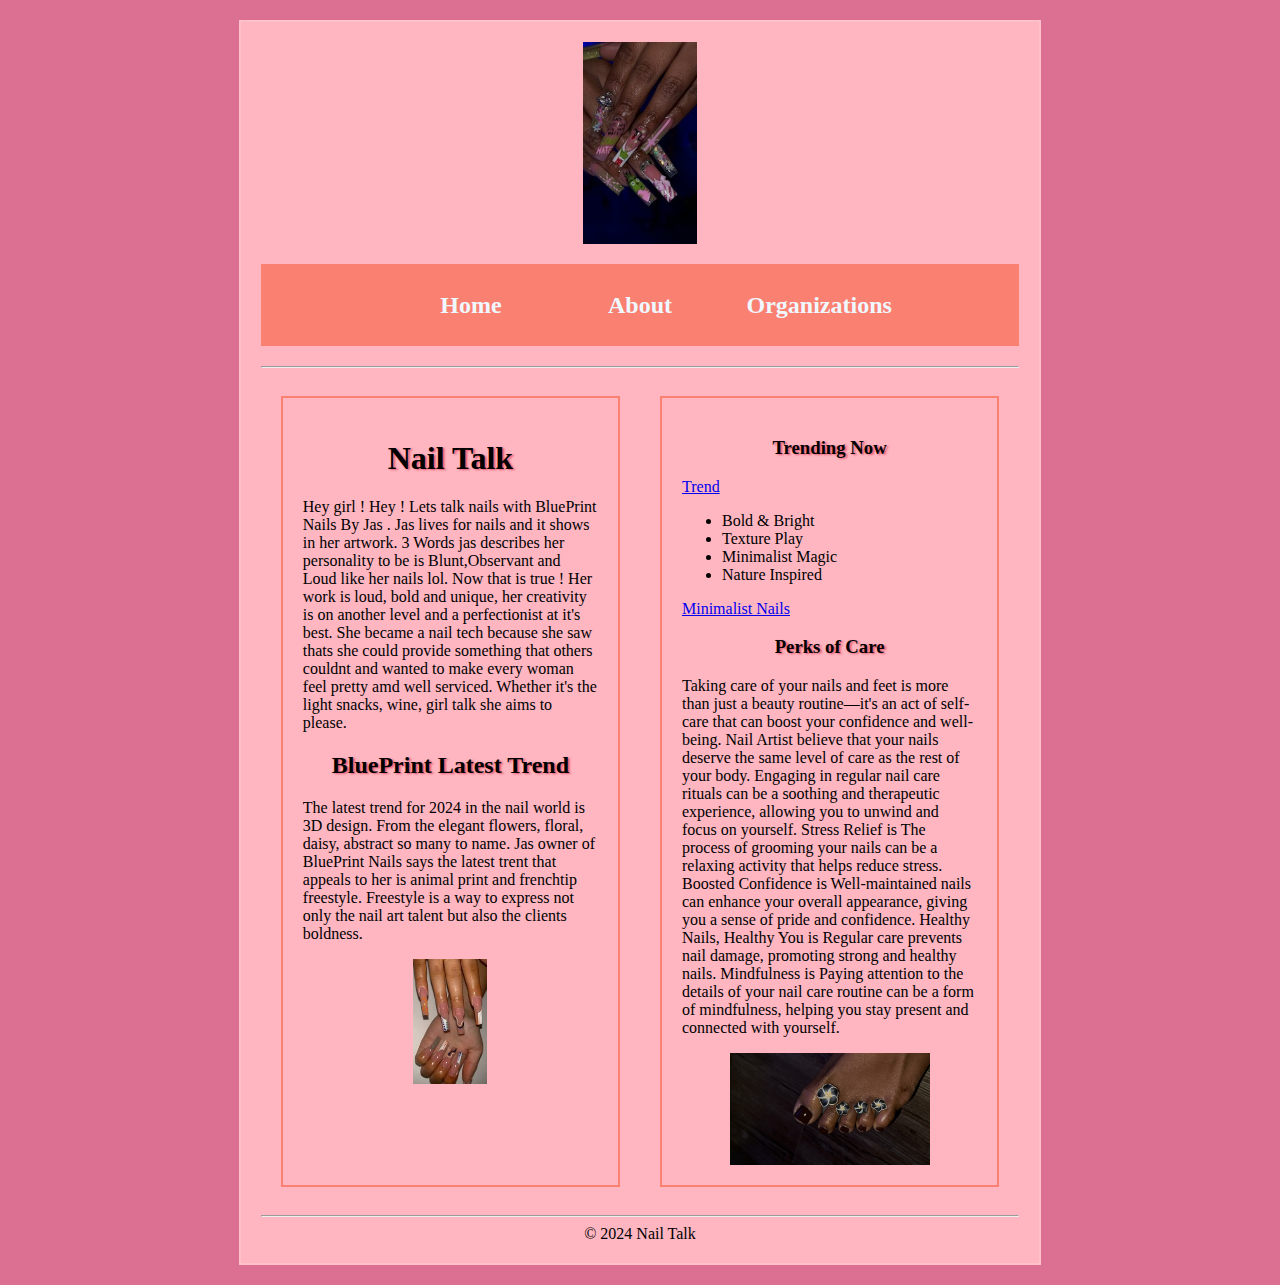
<file: adv_css/index.html>
<!DOCTYPE html>
<html lang="en">

<head>
    <meta charset="UTF-8">
    <meta name="viewport" content="width=device-width, initial-scale=1.0">
    <title>Lets Talk Nails</title>
    <link rel="stylesheet" href="css/styles.css">
</head>

<body>
    <div id="container">
    <header>
        <img id="banner" src="images/IMG_2672.jpg" alt="Nails">
    </header>
   <nav>
    <ul>
        <li><a href="index.html">Home</a></li>
        <li><a href="about.html">About</a></li>
        <li><a href="organizations.html">Organizations</a></li>
    </ul>
   </nav>
   <hr> 
  <main id="two_col">
    <section id="col1">
        <h1 class="heading_style">Nail Talk</h1>
    <p> Hey girl ! Hey ! Lets talk nails with BluePrint Nails By Jas . Jas lives for nails and it shows in her artwork. 3 Words jas describes her personality to be is Blunt,Observant and Loud like her nails lol. Now that is true ! Her work is loud, bold and unique, her creativity is on another level and a perfectionist at it's best.
         She became a nail tech because she saw thats she could provide something that others couldnt and wanted to make every woman feel pretty amd well serviced. Whether it's the light snacks, wine, girl talk she aims to please. 
    </p>
    <h2 class="heading_style">BluePrint Latest Trend</h2>
    <p>The latest trend for 2024 in the nail world is 3D design. From the elegant flowers, floral, daisy, abstract so many to name. Jas owner of BluePrint Nails says the latest trent that appeals to her is animal print and frenchtip freestyle. 
        Freestyle is a way to express not only the nail art talent but also the clients boldness. </p>
        <img class="pic_design" src="images/Nails.jpg" alt="Nail Design"></section>
    <aside id="col2"><h3 class="heading_style">Trending Now</h3>
     <a href="https://www.glamour.com/gallery/best-trending-nail-designs" target="_blank">Trend</a>
        <ul>
            <li>Bold & Bright</li>
            <li>Texture Play</li>
            <li>Minimalist Magic</li>
            <li>Nature Inspired</li>

        </ul>
        <a href="https://dabbleinbeauty.com/minimalist-nail-designs-modern/#:~:text=Discover%2015%20minimalist%20nail%20designs%20that%20blend%20simplicity%20with%20sophistication," target="_blank">Minimalist Nails</a>
        <h3 class="heading_style">Perks of Care</h3>
        <p>Taking care of your nails and feet is more than just a beauty routine—it's an act of self-care that can boost your confidence and well-being. Nail Artist believe that your nails deserve the same level of care as the rest of your body. 
            Engaging in regular nail care rituals can be a soothing and therapeutic experience, allowing you to unwind and focus on yourself. Stress Relief is The process of grooming your nails can be a relaxing activity that helps reduce stress. Boosted Confidence is Well-maintained nails can enhance your overall appearance, giving you a sense of pride and confidence.
            Healthy Nails, Healthy You is Regular care prevents nail damage, promoting strong and healthy nails. Mindfulness is Paying attention to the details of your nail care routine can be a form of mindfulness, helping you stay present and connected with yourself.
        </p>

        <img src="images/toes.jpeg" alt="Toes">
    </aside>    
  </main> 
  <hr>

  <footer>
    &copy; 2024 Nail Talk
  </footer>
  </div>
</body>

</html>
</file>
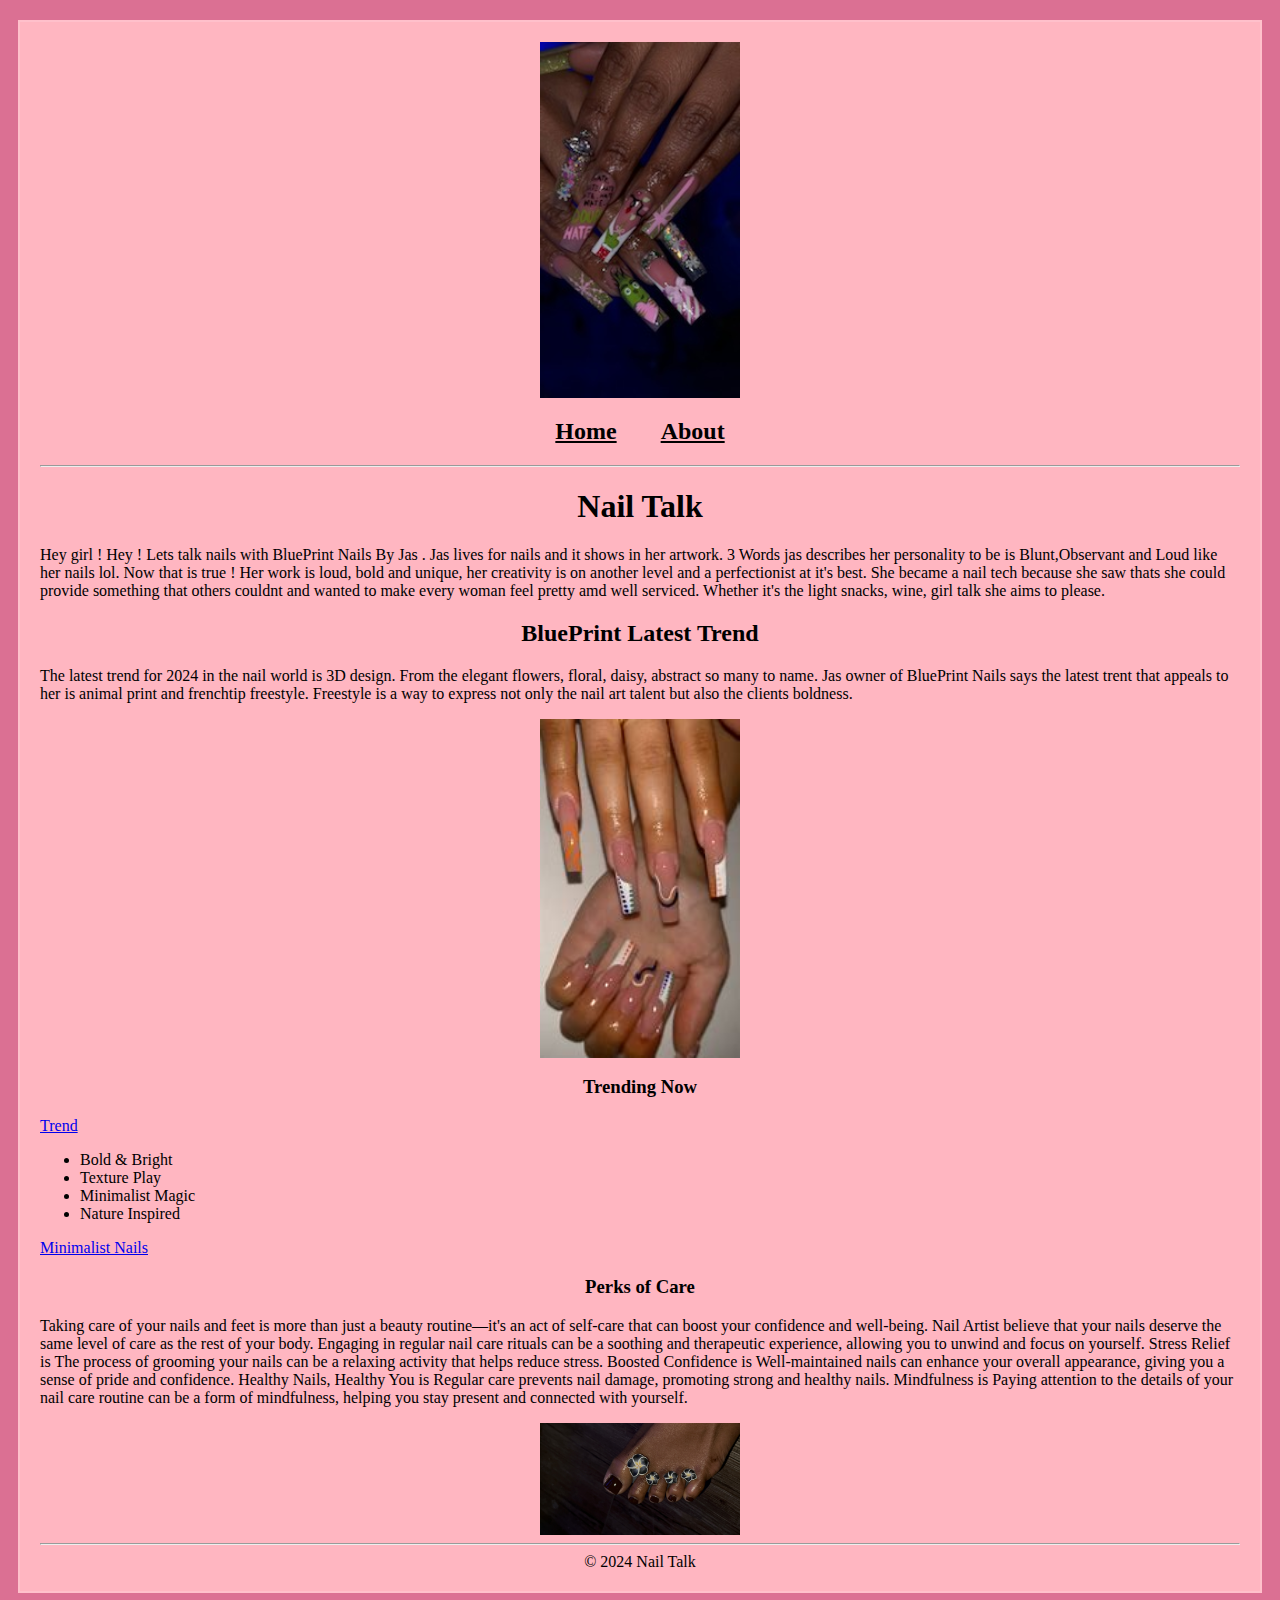
<file: HTML5_to_intro_css/index.html>
<!DOCTYPE html>
<html lang="en">

<head>
    <meta charset="UTF-8">
    <meta name="viewport" content="width=device-width, initial-scale=1.0">
    <title>Lets Talk Nails</title>
    <link rel="stylesheet" href="css/styles.css">
</head>

<body>
    <div id="container">
    <header>
        <img src="images/IMG_2672.jpg" alt="Nails">
    </header>
   <nav>
        <a href="index.html">Home</a>
        <a href="about.html">About</a>
   </nav>
   <hr> 
  <main>
                    <h1>Nail Talk</h1>
    <p> Hey girl ! Hey ! Lets talk nails with BluePrint Nails By Jas . Jas lives for nails and it shows in her artwork. 3 Words jas describes her personality to be is Blunt,Observant and Loud like her nails lol. Now that is true ! Her work is loud, bold and unique, her creativity is on another level and a perfectionist at it's best.
         She became a nail tech because she saw thats she could provide something that others couldnt and wanted to make every woman feel pretty amd well serviced. Whether it's the light snacks, wine, girl talk she aims to please. 
    </p>
    <h2>BluePrint Latest Trend</h2>
    <p>The latest trend for 2024 in the nail world is 3D design. From the elegant flowers, floral, daisy, abstract so many to name. Jas owner of BluePrint Nails says the latest trent that appeals to her is animal print and frenchtip freestyle. 
        Freestyle is a way to express not only the nail art talent but also the clients boldness. </p>

        <img src="images/Nails.jpg" alt="Nail Design">
     <h3>Trending Now</h3>
     <a href="https://www.glamour.com/gallery/best-trending-nail-designs" target="_blank">Trend</a>
        <ul>
            <li>Bold & Bright</li>
            <li>Texture Play</li>
            <li>Minimalist Magic</li>
            <li>Nature Inspired</li>

        </ul>
        <a href="https://dabbleinbeauty.com/minimalist-nail-designs-modern/#:~:text=Discover%2015%20minimalist%20nail%20designs%20that%20blend%20simplicity%20with%20sophistication," target="_blank">Minimalist Nails</a>
        <h3>Perks of Care</h3>
        <p>Taking care of your nails and feet is more than just a beauty routine—it's an act of self-care that can boost your confidence and well-being. Nail Artist believe that your nails deserve the same level of care as the rest of your body. 
            Engaging in regular nail care rituals can be a soothing and therapeutic experience, allowing you to unwind and focus on yourself. Stress Relief is The process of grooming your nails can be a relaxing activity that helps reduce stress. Boosted Confidence is Well-maintained nails can enhance your overall appearance, giving you a sense of pride and confidence.
            Healthy Nails, Healthy You is Regular care prevents nail damage, promoting strong and healthy nails. Mindfulness is Paying attention to the details of your nail care routine can be a form of mindfulness, helping you stay present and connected with yourself.
        </p>

        <img src="images/toes.jpeg" alt="Toes">
  </main> 
  <hr>

  <footer>
    &copy; 2024 Nail Talk
  </footer>
  </div>
</body>

</html>
</file>
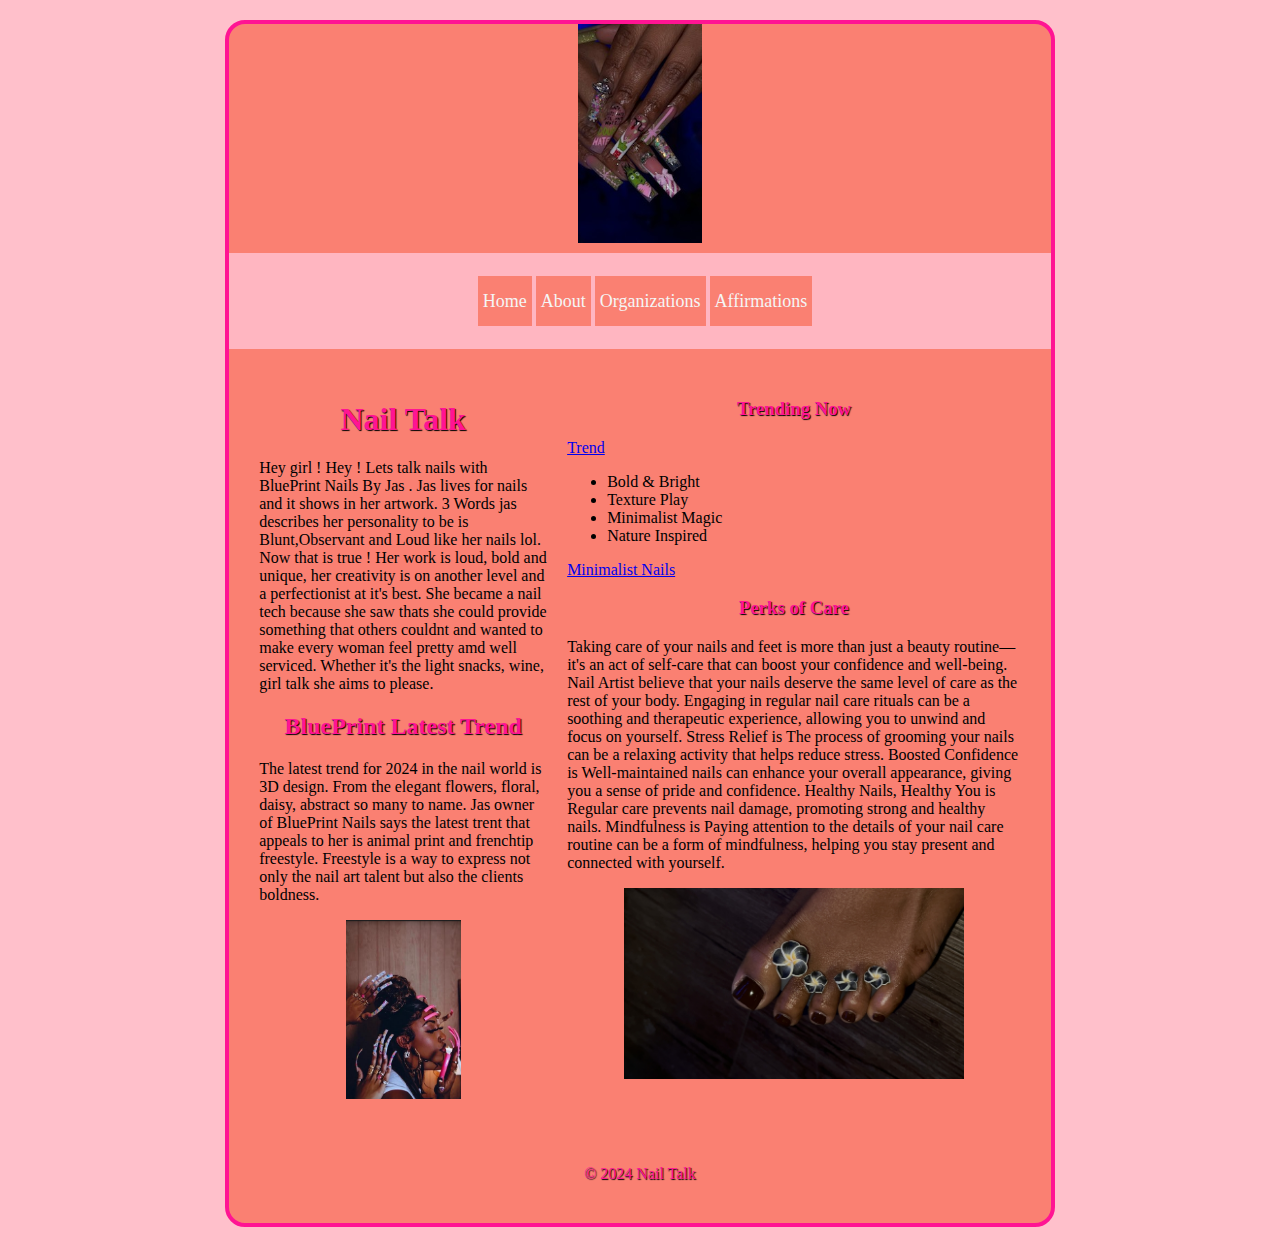
<file: responsive/index.html>
<!DOCTYPE html>
<html lang="en">

<head>
    <meta charset="UTF-8">
    <meta name="viewport" content="width=device-width, initial-scale=1.0">
    <title>Lets Talk Nails</title>
    <link rel="stylesheet" href="css/styles.css">
</head>

<body>
    <div id="container">
    <header>
        <img id="banner" src="images/IMG_2672.jpg" alt="Nails">
    </header>
   <nav>
    <ul>
        <li><a href="index.html">Home</a></li>
        <li><a href="about.html">About</a></li>
        <li><a href="organizations.html">Organizations</a></li>
        <li><a href="affirmations.html">Affirmations</a></li>
    </ul>
   </nav>
   <hr> 
  <main id="multi_col">
  <h1 class="heading_style"></h1>
        <section class="col">
            <h1 class="heading_style">Nail Talk</h1>
    <p> Hey girl ! Hey ! Lets talk nails with BluePrint Nails By Jas . Jas lives for nails and it shows in her artwork. 3 Words jas describes her personality to be is Blunt,Observant and Loud like her nails lol. Now that is true ! Her work is loud, bold and unique, her creativity is on another level and a perfectionist at it's best.
         She became a nail tech because she saw thats she could provide something that others couldnt and wanted to make every woman feel pretty amd well serviced. Whether it's the light snacks, wine, girl talk she aims to please. 
    </p>
    <h2 class="heading_style">BluePrint Latest Trend</h2>
    
    <p>The latest trend for 2024 in the nail world is 3D design. From the elegant flowers, floral, daisy, abstract so many to name. Jas owner of BluePrint Nails says the latest trent that appeals to her is animal print and frenchtip freestyle. 
        Freestyle is a way to express not only the nail art talent but also the clients boldness. </p>
        <img class="pic_design" src="images/nail.jpeg.png" alt="Nail Design">
    </section>
    <aside class="col"><h3 class="heading_style">Trending Now</h3>
     <a href="https://www.glamour.com/gallery/best-trending-nail-designs" target="_blank">Trend</a>
        <ul>
            <li>Bold & Bright</li>
            <li>Texture Play</li>
            <li>Minimalist Magic</li>
            <li>Nature Inspired</li>

        </ul>
        <a href="https://dabbleinbeauty.com/minimalist-nail-designs-modern/#:~:text=Discover%2015%20minimalist%20nail%20designs%20that%20blend%20simplicity%20with%20sophistication," target="_blank">Minimalist Nails</a>
        <h3 class="heading_style">Perks of Care</h3>
        <p>Taking care of your nails and feet is more than just a beauty routine—it's an act of self-care that can boost your confidence and well-being. Nail Artist believe that your nails deserve the same level of care as the rest of your body. 
            Engaging in regular nail care rituals can be a soothing and therapeutic experience, allowing you to unwind and focus on yourself. Stress Relief is The process of grooming your nails can be a relaxing activity that helps reduce stress. Boosted Confidence is Well-maintained nails can enhance your overall appearance, giving you a sense of pride and confidence.
            Healthy Nails, Healthy You is Regular care prevents nail damage, promoting strong and healthy nails. Mindfulness is Paying attention to the details of your nail care routine can be a form of mindfulness, helping you stay present and connected with yourself.
        </p>

        <img class="toes" src="images/toes.jpeg" alt="Toes">
    </aside>    
  </main> 
  <hr>

  <footer>
    &copy; 2024 Nail Talk
  </footer>
  </div>
</body>

</html>
</file>
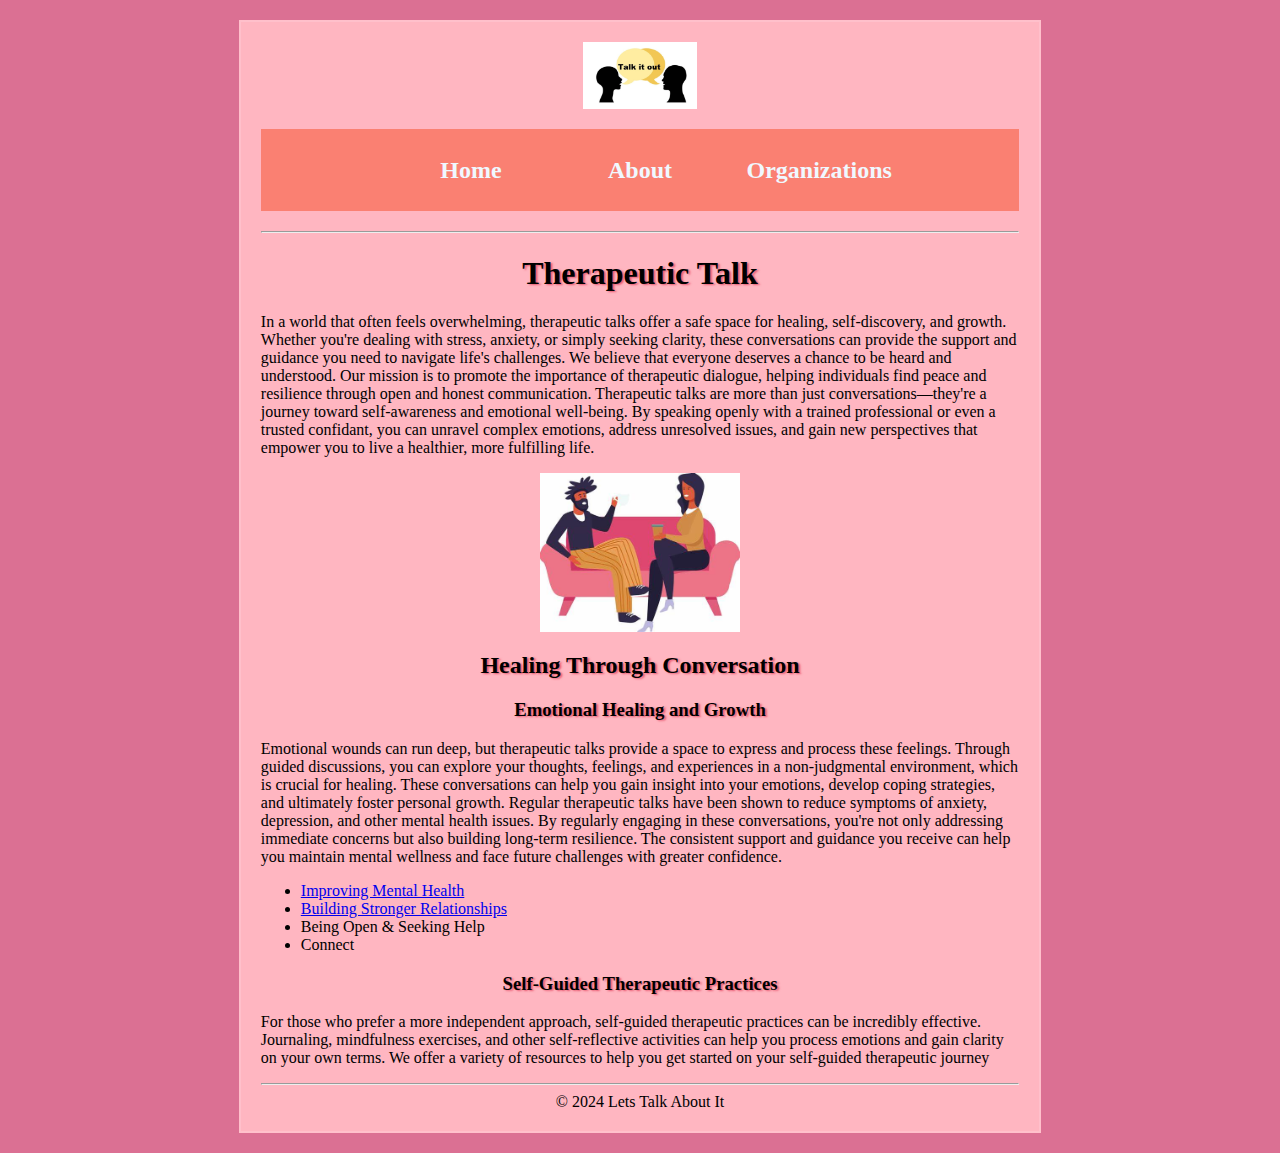
<file: adv_css/about.html>
<!DOCTYPE html>
<html lang="en">
<head>
    <meta charset="UTF-8">
    <meta name="viewport" content="width=device-width, initial-scale=1.0">
    <title>Therapeutic</title>
    <link rel="stylesheet" href="css/styles.css">
</head>

<body>
    <div id="container">
    <header>
        <img id="banner" src="images/talkitoutlogo.jpg" alt="Relax">
    </header> 
    <nav>
        <ul>
            <li><a href="index.html">Home</a></li>
            <li><a href="about.html">About</a></li>
            <li><a href="organizations.html">Organizations</a></li>
        </ul>
    </nav>
    <hr>
    <main>
        <h1 class="heading_style">Therapeutic Talk</h1>
        <p>In a world that often feels overwhelming, therapeutic talks offer a safe space for healing, self-discovery, and growth. 
            Whether you're dealing with stress, anxiety, or simply seeking clarity, these conversations can provide the support and guidance you need to navigate life's challenges.
            We believe that everyone deserves a chance to be heard and understood. Our mission is to promote the importance of therapeutic dialogue, helping individuals find peace and resilience through open and honest communication.
            Therapeutic talks are more than just conversations—they're a journey toward self-awareness and emotional well-being. By speaking openly with a trained professional or even a trusted confidant, you can unravel complex emotions, address unresolved issues, and gain new perspectives that empower you to live a healthier, more fulfilling life.
        </p>

            <img src="images/thara.jpg" alt="Conversation">

        <h2 class="heading_style">Healing Through Conversation</h2>
        <h3 class="heading_style">Emotional Healing and Growth</h3>
        <p>Emotional wounds can run deep, but therapeutic talks provide a space to express and process these feelings. Through guided discussions, you can explore your thoughts, feelings, and experiences in a non-judgmental environment, which is crucial for healing.
             These conversations can help you gain insight into your emotions, develop coping strategies, and ultimately foster personal growth.
             Regular therapeutic talks have been shown to reduce symptoms of anxiety, depression, and other mental health issues. By regularly engaging in these conversations, you're not only addressing immediate concerns but also building long-term resilience.
              The consistent support and guidance you receive can help you maintain mental wellness and face future challenges with greater confidence.</p>
        <ul>
            <li><a href="https://usafacts.org/articles/how-does-the-us-provide-mental-health-treatment/?utm_source=bing&utm_medium=cpc&utm_campaign=ND-HealthSafety&msclkid=a06f797131a3139f36e51fa682413f02&utm_term=https%3A%2F%2Fusafacts.org%2Farticles%2Fhow-does-the-us-provide-mental-health-treatment%2F&utm_content=DSA_Artcies_Health%20Outcomes" target="_blank">Improving Mental Health</a></li>
            <li><a href="https://www.calmsage.com/why-how-to-build-a-healthy-therapeutic-relationship/" target="_blank">Building Stronger Relationships</a></li>
            <li>Being Open & Seeking Help</li>
            <li>Connect</li>
        </ul>
        <h3 class="heading_style">Self-Guided Therapeutic Practices</h3>
        <p>For those who prefer a more independent approach, self-guided therapeutic practices can be incredibly effective. Journaling, mindfulness exercises, and other self-reflective activities can help you process emotions and gain clarity on your own terms. We offer a variety of resources to help you get started on your self-guided therapeutic journey</p>
    </main>

    <hr>
    <footer>&copy; 2024 Lets Talk About It</footer>
</div>
</body>

</html>
</file>
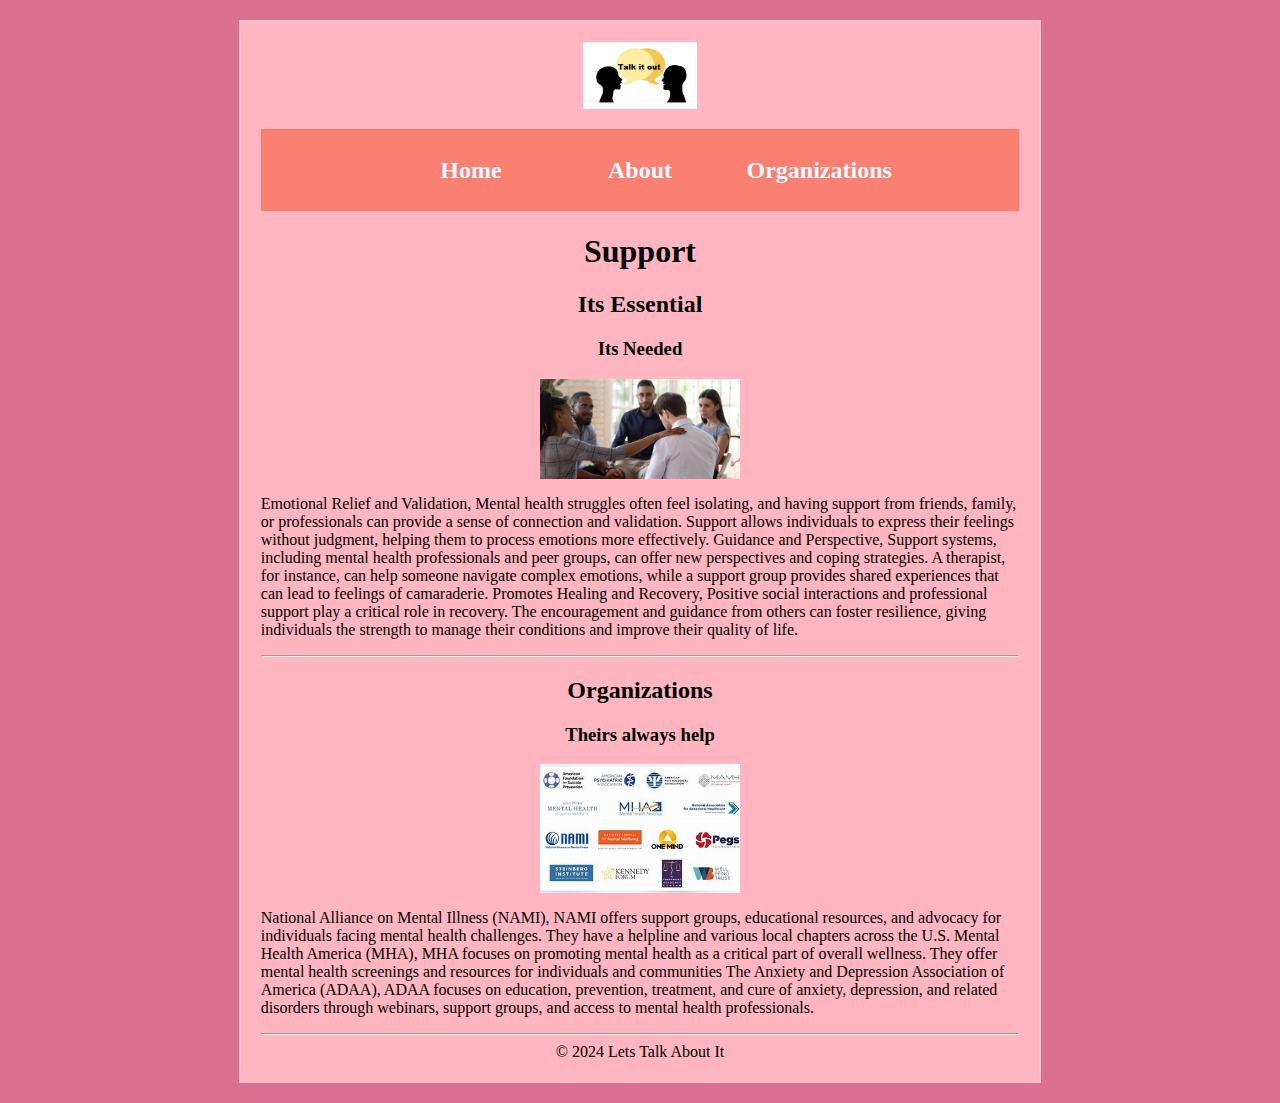
<file: adv_css/organizations.html>
<!DOCTYPE html>
<html lang="en">
<head>
    <meta charset="UTF-8">
    <meta name="viewport" content="width=device-width, initial-scale=1.0">
    <title>Who can Help</title>
    <link rel="stylesheet" href="css/styles.css">
</head>
<body>
    <div id="container">
        <header>
                <img id="banner" src="images/talkitoutlogo.jpg" alt="Relax">
        </header>
        <nav>
            <ul>
                <li><a href="index.html">Home</a></li>
                <li><a href="about.html">About</a></li>
                <li><a href="organizations.html">Organizations</a></li>
            </ul>
        </nav>
        <main>
            <h1>Support</h1>

            <h2>Its Essential</h2>
            <h3>Its Needed</h3>

            <img src="images/support.jpeg" alt="support">

            <p>Emotional Relief and Validation, Mental health struggles often feel isolating, and having support from friends, family, or professionals can provide a sense of connection and validation. Support allows individuals to express their feelings without judgment, helping them to process emotions more effectively.
                Guidance and Perspective, Support systems, including mental health professionals and peer groups, can offer new perspectives and coping strategies. A therapist, for instance, can help someone navigate complex emotions, while a support group provides shared experiences that can lead to feelings of camaraderie.
                Promotes Healing and Recovery, Positive social interactions and professional support play a critical role in recovery. The encouragement and guidance from others can foster resilience, giving individuals the strength to manage their conditions and improve their quality of life.
            </p>

            <hr>

            <h2>Organizations</h2>
           <h3>Theirs always help</h3> 

            <img src="images/organization.jpeg" alt="organizations">

        <p>National Alliance on Mental Illness (NAMI), NAMI offers support groups, educational resources, and advocacy for individuals facing mental health challenges. They have a helpline and various local chapters across the U.S. 
                Mental Health America (MHA), MHA focuses on promoting mental health as a critical part of overall wellness. They offer mental health screenings and resources for individuals and communities
                The Anxiety and Depression Association of America (ADAA), ADAA focuses on education, prevention, treatment, and cure of anxiety, depression, and related disorders through webinars, support groups, and access to mental health professionals.</p>
        </main>
        <hr>
        <footer>&copy; 2024 Lets Talk About It</footer>
    </div>
    
</body>
</html>
</file>
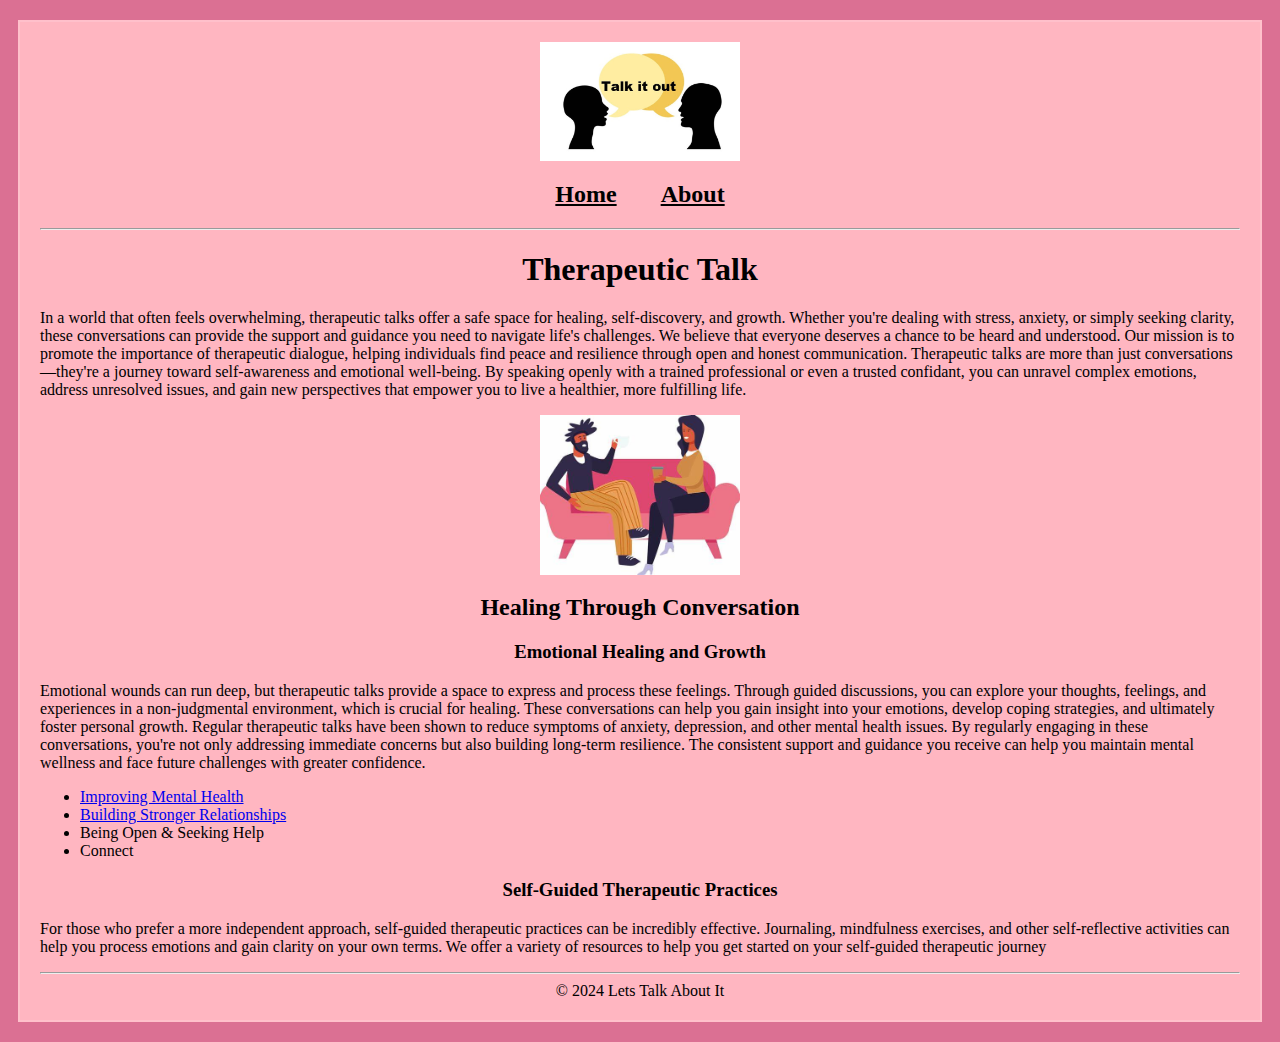
<file: HTML5_to_intro_css/about.html>
<!DOCTYPE html>
<html lang="en">
<head>
    <meta charset="UTF-8">
    <meta name="viewport" content="width=device-width, initial-scale=1.0">
    <title>Therapeutic</title>
    <link rel="stylesheet" href="css/styles.css">
</head>

<body>
    <div id="container">
    <header>
        <img src="images/talkitoutlogo.jpg" alt="Relax">
    </header>
    <nav>
        <a href="index.html">Home</a>
        <a href="about.html">About</a>
    </nav>
    <hr>
    <main>
        <h1>Therapeutic Talk</h1>
        <p>In a world that often feels overwhelming, therapeutic talks offer a safe space for healing, self-discovery, and growth. 
            Whether you're dealing with stress, anxiety, or simply seeking clarity, these conversations can provide the support and guidance you need to navigate life's challenges.
            We believe that everyone deserves a chance to be heard and understood. Our mission is to promote the importance of therapeutic dialogue, helping individuals find peace and resilience through open and honest communication.
            Therapeutic talks are more than just conversations—they're a journey toward self-awareness and emotional well-being. By speaking openly with a trained professional or even a trusted confidant, you can unravel complex emotions, address unresolved issues, and gain new perspectives that empower you to live a healthier, more fulfilling life.
        </p>

            <img src="images/thara.jpg" alt="Conversation">

        <h2>Healing Through Conversation</h2>
        <h3>Emotional Healing and Growth</h3>
        <p>Emotional wounds can run deep, but therapeutic talks provide a space to express and process these feelings. Through guided discussions, you can explore your thoughts, feelings, and experiences in a non-judgmental environment, which is crucial for healing.
             These conversations can help you gain insight into your emotions, develop coping strategies, and ultimately foster personal growth.
             Regular therapeutic talks have been shown to reduce symptoms of anxiety, depression, and other mental health issues. By regularly engaging in these conversations, you're not only addressing immediate concerns but also building long-term resilience.
              The consistent support and guidance you receive can help you maintain mental wellness and face future challenges with greater confidence.</p>
        <ul>
            <li><a href="https://usafacts.org/articles/how-does-the-us-provide-mental-health-treatment/?utm_source=bing&utm_medium=cpc&utm_campaign=ND-HealthSafety&msclkid=a06f797131a3139f36e51fa682413f02&utm_term=https%3A%2F%2Fusafacts.org%2Farticles%2Fhow-does-the-us-provide-mental-health-treatment%2F&utm_content=DSA_Artcies_Health%20Outcomes" target="_blank">Improving Mental Health</a></li>
            <li><a href="https://www.calmsage.com/why-how-to-build-a-healthy-therapeutic-relationship/" target="_blank">Building Stronger Relationships</a></li>
            <li>Being Open & Seeking Help</li>
            <li>Connect</li>
        </ul>
        <h3>Self-Guided Therapeutic Practices</h3>
        <p>For those who prefer a more independent approach, self-guided therapeutic practices can be incredibly effective. Journaling, mindfulness exercises, and other self-reflective activities can help you process emotions and gain clarity on your own terms. We offer a variety of resources to help you get started on your self-guided therapeutic journey</p>
    </main>

    <hr>
    <footer>&copy; 2024 Lets Talk About It</footer>
</div>
</body>

</html>
</file>
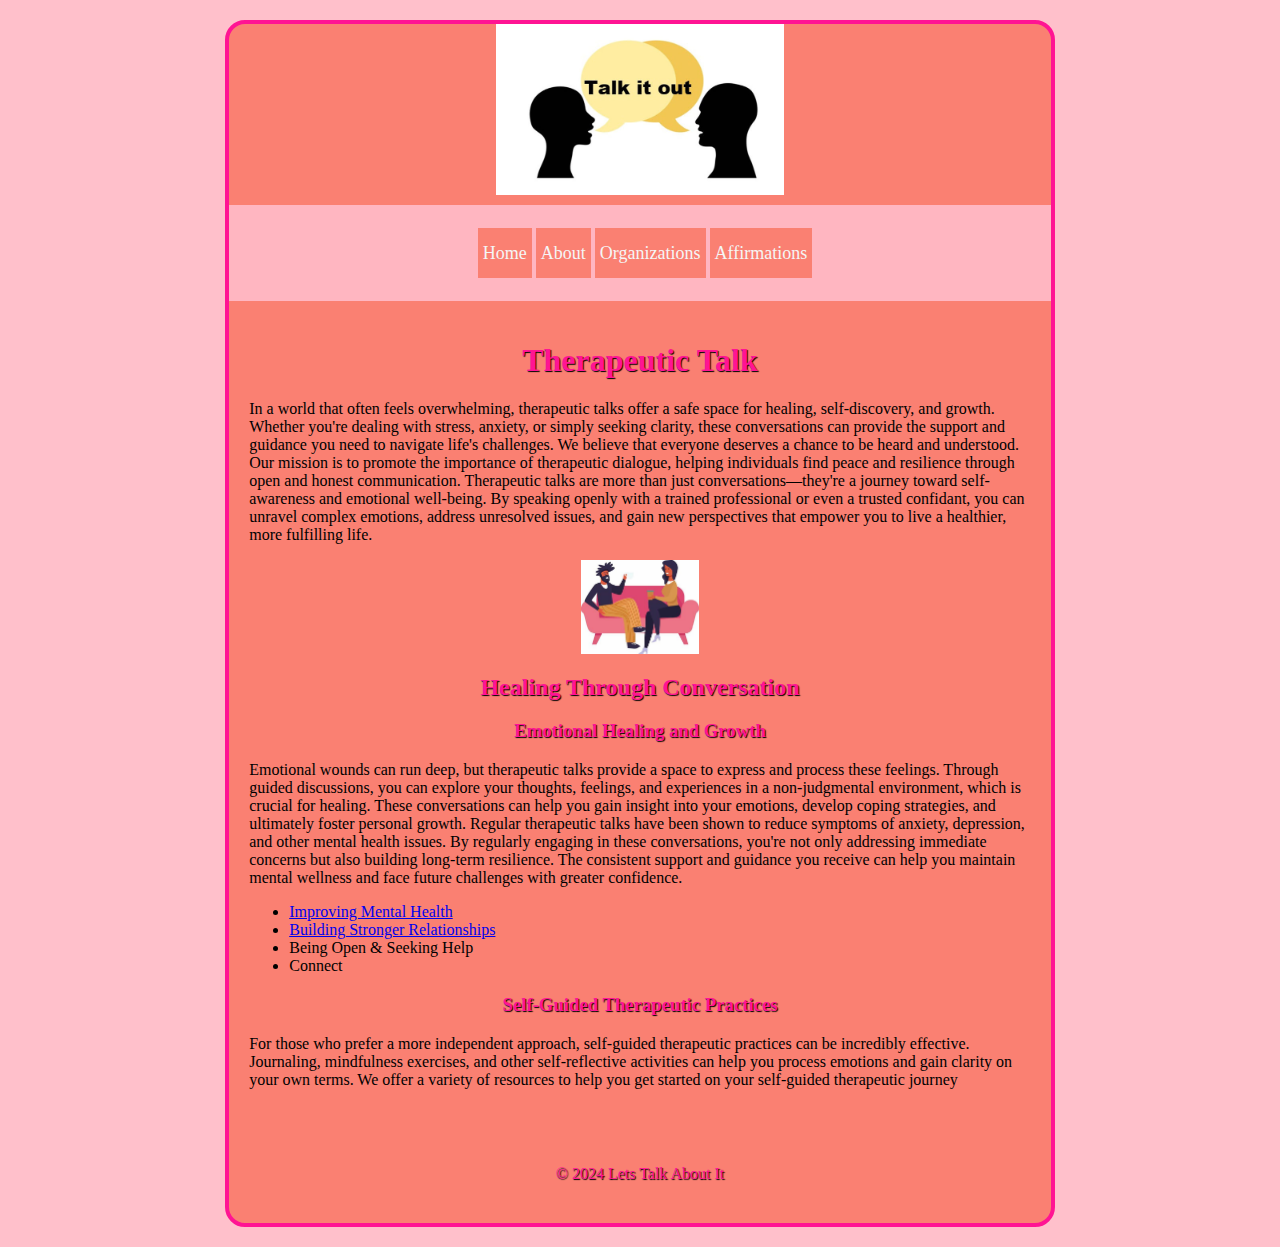
<file: responsive/about.html>
<!DOCTYPE html>
<html lang="en">
<head>
    <meta charset="UTF-8">
    <meta name="viewport" content="width=device-width, initial-scale=1.0">
    <title>Therapeutic</title>
    <link rel="stylesheet" href="css/styles.css">
</head>

<body>
    <div id="container">
    <header>
        <img  class="banner" id="banner" src="images/talkitoutlogo.jpg" alt="Relax">
    </header> 
    <nav>
        <ul>
            <li><a href="index.html">Home</a></li>
            <li><a href="about.html">About</a></li>
            <li><a href="organizations.html">Organizations</a></li>
            <li><a href="affirmations.html">Affirmations</a></li>
        </ul>
    </nav>
    <hr>
    <main>
        <h1 class="heading_style">Therapeutic Talk</h1>
        <p>In a world that often feels overwhelming, therapeutic talks offer a safe space for healing, self-discovery, and growth. 
            Whether you're dealing with stress, anxiety, or simply seeking clarity, these conversations can provide the support and guidance you need to navigate life's challenges.
            We believe that everyone deserves a chance to be heard and understood. Our mission is to promote the importance of therapeutic dialogue, helping individuals find peace and resilience through open and honest communication.
            Therapeutic talks are more than just conversations—they're a journey toward self-awareness and emotional well-being. By speaking openly with a trained professional or even a trusted confidant, you can unravel complex emotions, address unresolved issues, and gain new perspectives that empower you to live a healthier, more fulfilling life.
        </p>

            <img src="images/thara.jpg" alt="Conversation">

        <h2 class="heading_style">Healing Through Conversation</h2>
        <h3 class="heading_style">Emotional Healing and Growth</h3>
        <p>Emotional wounds can run deep, but therapeutic talks provide a space to express and process these feelings. Through guided discussions, you can explore your thoughts, feelings, and experiences in a non-judgmental environment, which is crucial for healing.
             These conversations can help you gain insight into your emotions, develop coping strategies, and ultimately foster personal growth.
             Regular therapeutic talks have been shown to reduce symptoms of anxiety, depression, and other mental health issues. By regularly engaging in these conversations, you're not only addressing immediate concerns but also building long-term resilience.
              The consistent support and guidance you receive can help you maintain mental wellness and face future challenges with greater confidence.</p>
        <ul>
            <li><a href="https://usafacts.org/articles/how-does-the-us-provide-mental-health-treatment/?utm_source=bing&utm_medium=cpc&utm_campaign=ND-HealthSafety&msclkid=a06f797131a3139f36e51fa682413f02&utm_term=https%3A%2F%2Fusafacts.org%2Farticles%2Fhow-does-the-us-provide-mental-health-treatment%2F&utm_content=DSA_Artcies_Health%20Outcomes" target="_blank">Improving Mental Health</a></li>
            <li><a href="https://www.calmsage.com/why-how-to-build-a-healthy-therapeutic-relationship/" target="_blank">Building Stronger Relationships</a></li>
            <li>Being Open & Seeking Help</li>
            <li>Connect</li>
        </ul>
        <h3 class="heading_style">Self-Guided Therapeutic Practices</h3>
        <p>For those who prefer a more independent approach, self-guided therapeutic practices can be incredibly effective. Journaling, mindfulness exercises, and other self-reflective activities can help you process emotions and gain clarity on your own terms. We offer a variety of resources to help you get started on your self-guided therapeutic journey</p>
    </main>

    <hr>
    <footer>&copy; 2024 Lets Talk About It</footer>
</div>
</body>

</html>
</file>
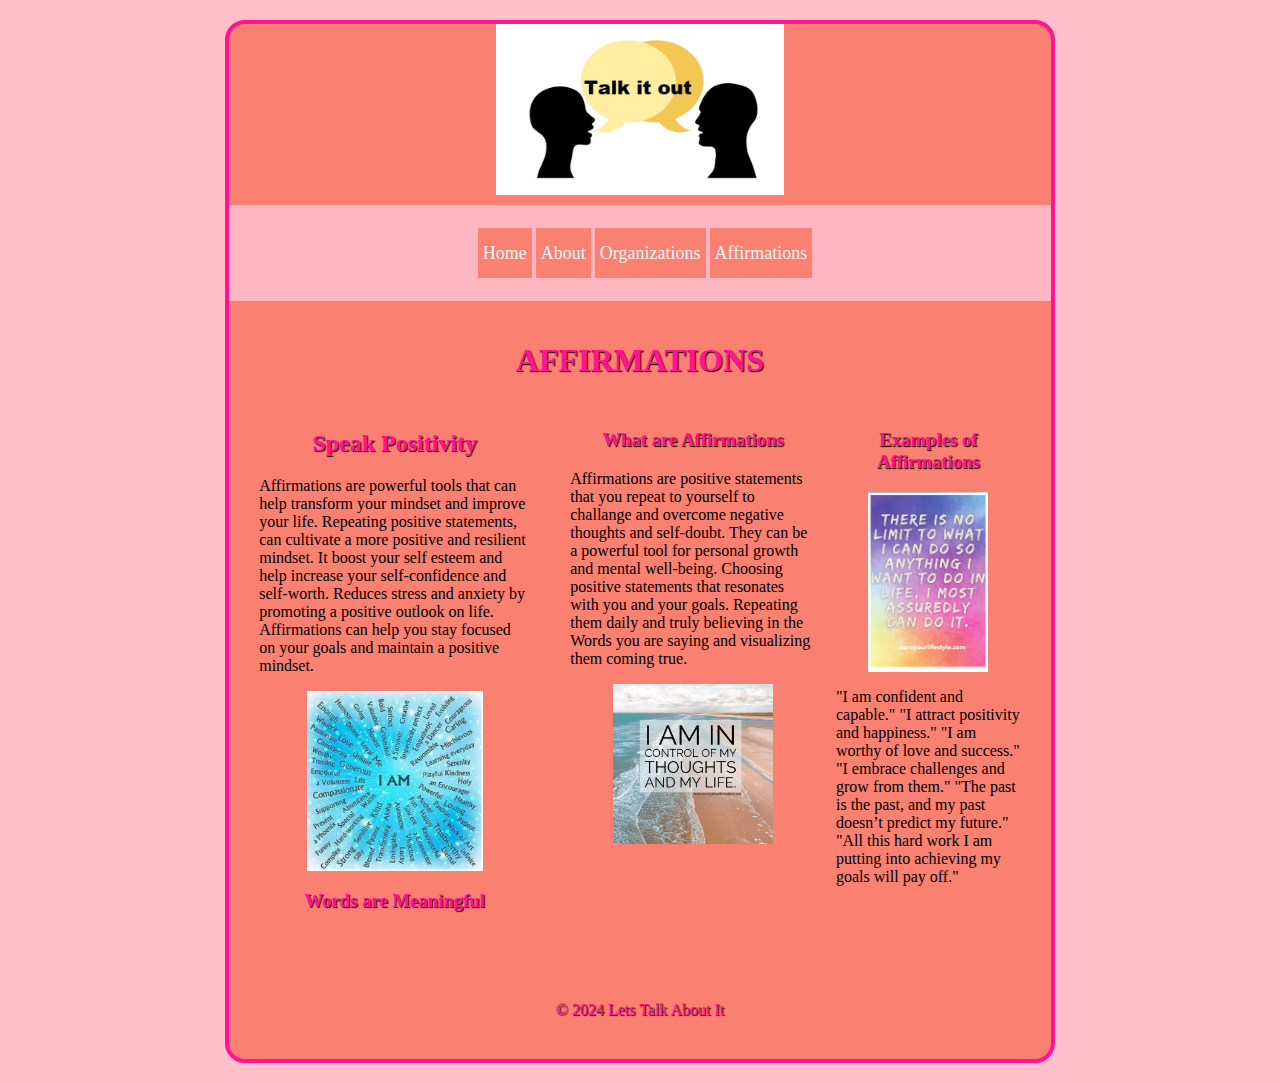
<file: responsive/affirmations.html>
<!DOCTYPE html>
<html lang="en">
<head>
    <meta charset="UTF-8">
    <meta name="viewport" content="width=device-width, initial-scale=1.0">
    <title>Affirmations</title>
    <link rel="stylesheet" href="css/styles.css">
</head>

<body>
    <div id="container">
    <header>
        <img  class="banner" id="banner" src="images/talkitoutlogo.jpg" alt="Relax">
    </header>
    <nav>
        <ul>
            <li><a href="index.html">Home</a></li>
            <li><a href="about.html">About</a></li>
            <li><a href="organizations.html">Organizations</a></li>
            <li><a href="affirmations.html">Affirmations</a></li>
        </ul>
    </nav>
    <main>
        <h1>AFFIRMATIONS</h1>
        <hr>
        <section id="multi_col">
            <div class="col">
              <h2>Speak Positivity</h2>
        <p>Affirmations are powerful tools that can help transform your mindset and improve your life.
            Repeating positive statements, can cultivate a more positive and resilient mindset.
            It boost your self esteem and help increase your self-confidence and self-worth.
            Reduces stress and anxiety by promoting a positive outlook on life.
            Affirmations can help you stay focused on your goals and maintain a positive mindset.
        </p>   
        <img class="positive" src="images/iam.jpg" alt="positive">
        <h3>Words are Meaningful</h3>   
            </div>
            <hr>
            <div class="col">
        
            </div>
            <hr>
            <div class="col">
           <h3>What are Affirmations</h3>
        <p> Affirmations are positive statements that you repeat to yourself to challange and overcome negative thoughts and self-doubt.
            They can be a powerful tool for personal growth and mental well-being.
            Choosing positive statements that resonates with you and your goals. Repeating them daily and truly believing in the Words
            you are saying and visualizing them coming true. 
        </p>

        
        <img class="affirm" src="images/affirm.jpeg" alt="affirmation">
        <hr>
            </div>
            <div class="col">
           <h3>Examples of Affirmations</h3>
        <img class="daily" src="images/daily.jpg" alt="daily">

        <p> "I am confident and capable."
            "I attract positivity and happiness."
            "I am worthy of love and success."
            "I embrace challenges and grow from them."
            "The past is the past, and my past doesn’t predict my future."
            "All this hard work I am putting into achieving my goals will pay off."
        </p>     
            </div>
        </section>
        
    </main>
    <hr>
    <footer>&copy; 2024 Lets Talk About It</footer>
</div>

</body>

</html>
</file>
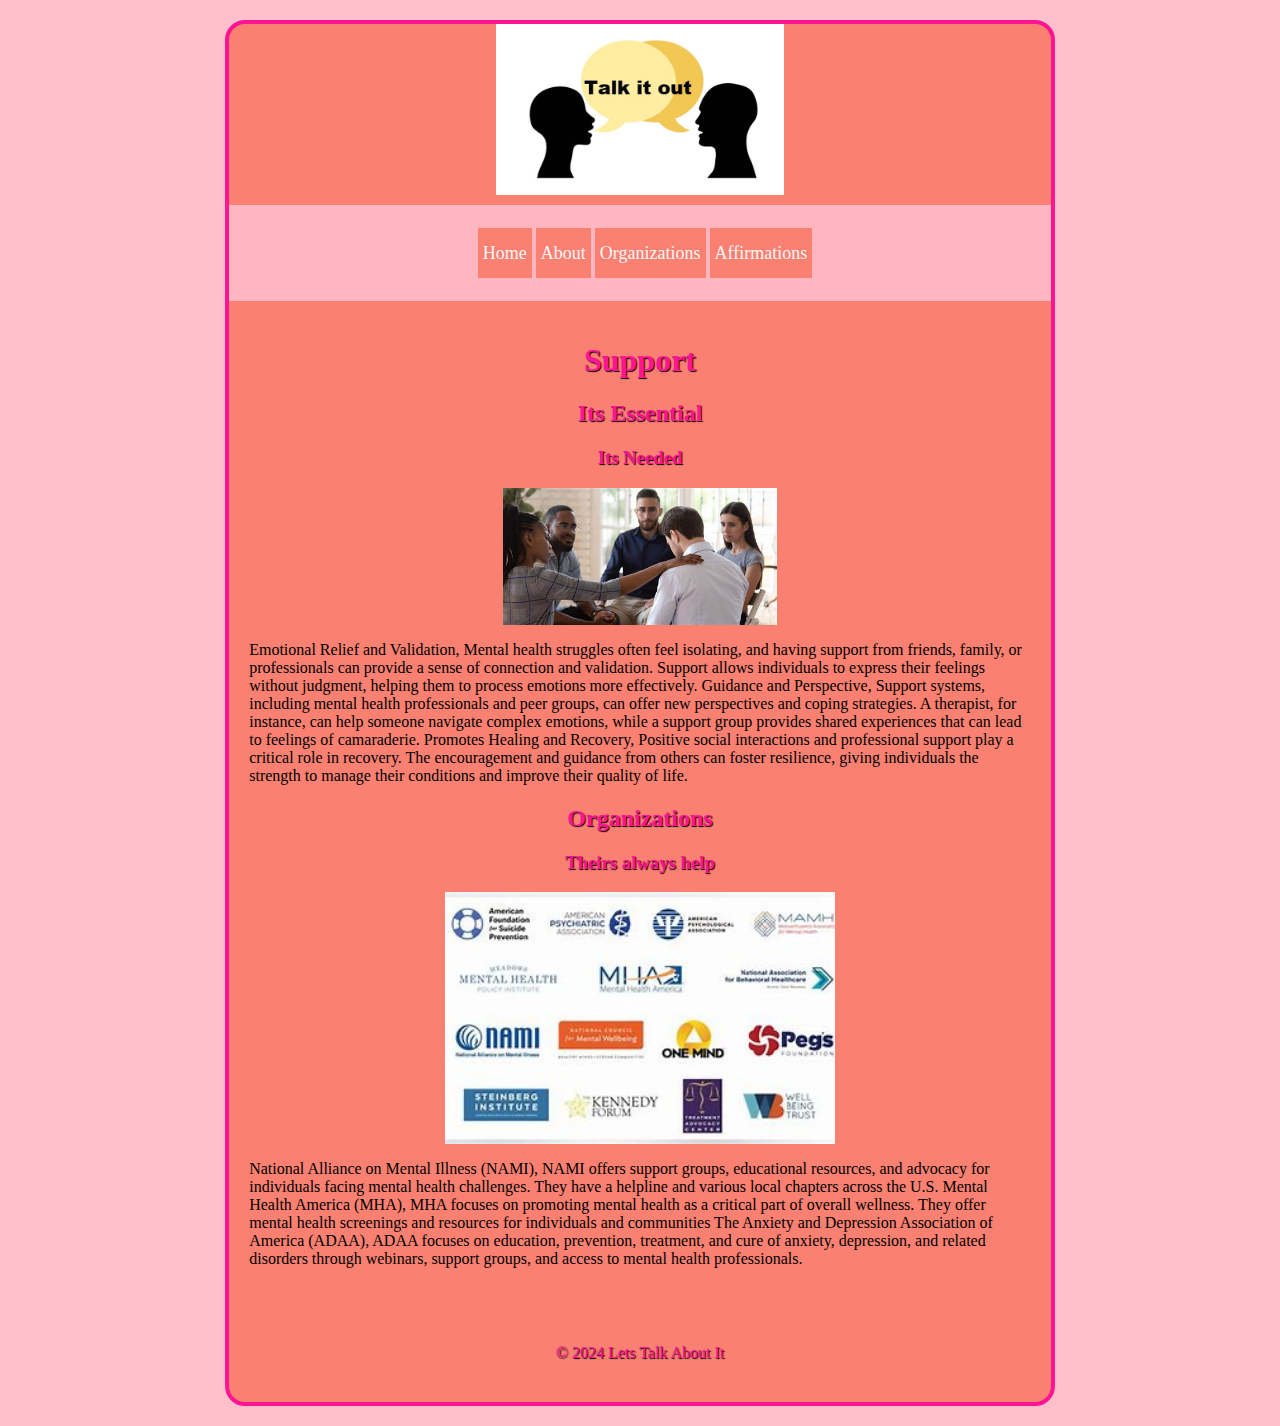
<file: responsive/organizations.html>
<!DOCTYPE html>
<html lang="en">
<head>
    <meta charset="UTF-8">
    <meta name="viewport" content="width=device-width, initial-scale=1.0">
    <title>Who can Help</title>
    <link rel="stylesheet" href="css/styles.css">
</head>
<body>
    <div id="container">
        <header>
                <img class="banner" id="banner" src="images/talkitoutlogo.jpg" alt="Relax">
        </header>
        <nav>
            <ul>
                <li><a href="index.html">Home</a></li>
                <li><a href="about.html">About</a></li>
                <li><a href="organizations.html">Organizations</a></li>
                <li><a href="affirmations.html">Affirmations</a></li>
            </ul>
        </nav>
        <main>
            <h1>Support</h1>

            <h2>Its Essential</h2>
            <h3>Its Needed</h3>

            <img class="support" src="images/support.jpeg" alt="support">

            <p>Emotional Relief and Validation, Mental health struggles often feel isolating, and having support from friends, family, or professionals can provide a sense of connection and validation. Support allows individuals to express their feelings without judgment, helping them to process emotions more effectively.
                Guidance and Perspective, Support systems, including mental health professionals and peer groups, can offer new perspectives and coping strategies. A therapist, for instance, can help someone navigate complex emotions, while a support group provides shared experiences that can lead to feelings of camaraderie.
                Promotes Healing and Recovery, Positive social interactions and professional support play a critical role in recovery. The encouragement and guidance from others can foster resilience, giving individuals the strength to manage their conditions and improve their quality of life.
            </p>

            <hr>

            <h2>Organizations</h2>
           <h3>Theirs always help</h3> 

            <img class="pic_organization" src="images/organization.jpeg" alt="organizations">

        <p>National Alliance on Mental Illness (NAMI), NAMI offers support groups, educational resources, and advocacy for individuals facing mental health challenges. They have a helpline and various local chapters across the U.S. 
                Mental Health America (MHA), MHA focuses on promoting mental health as a critical part of overall wellness. They offer mental health screenings and resources for individuals and communities
                The Anxiety and Depression Association of America (ADAA), ADAA focuses on education, prevention, treatment, and cure of anxiety, depression, and related disorders through webinars, support groups, and access to mental health professionals.</p>
        </main>
        <hr>
        <footer>&copy; 2024 Lets Talk About It</footer>
    </div>
    
</body>
</html>
</file>
<file: adv_css/css/styles.css>
body {
    background-color: palevioletred;
}

#container {
    background-color: lightpink;
    width: 60%;
    margin: 20px auto;
    border: 2px solid pink;
    padding: 20px;
}

#banner {
    width: 15%;
}
#col1 {
    width: 50%;
    border: 2px solid salmon;
    margin: 20px;
    padding: 20px;

}

#col2 {
    width: 50%;
    border: 2px solid salmon;
    margin: 20px;
    padding: 20px;
}

.heading_style {
        text-shadow: 2px 1px 2px #d4042785;
}

.pic_design {
    width: 25%;
}
img{
    display: block;
    margin: 0 auto;
    width: 200px;
}

nav{
    text-align: center;
    margin: 20px 0;
    background-color: salmon;
    padding: 5px;
}

nav ul {
    list-style-type: none;
    padding: 0;
}

nav li {
    display: inline-block;
}

nav li a {
display: block;
color: aliceblue;
font-size: 24px;
font-weight: bold;
text-decoration: none;
margin: 0  20px;
width: 125px;
height: 40px;
line-height: 40px;
}

nav a:hover {
    background-color: aliceblue;
    color:black;
}
#two_col {
display: flex; 
}

h1, 
h2,
h3, 
footer {
    text-align: center;

}
</file>
<file: HTML5_to_intro_css/css/styles.css>
body {
    background-color: palevioletred;
}

#container {
    background-color: lightpink;
    width: 1200px;
    margin: 20px auto;
    border: 2px solid pink;
    padding: 20px;
}

img{
    display: block;
    margin: 0 auto;
    width: 200px;
}

nav{
    text-align: center;
    margin: 20px 0;
}
nav a {
    font-size: 24px;
    color:black;
    margin: 0 20px;
    font-weight: bold;
}

nav a:hover {
    text-decoration: none;
}


h1, 
h2,
h3, 
footer {
    text-align: center;

}
</file>
<file: responsive/css/styles.css>
/* Global Styles */

body {
    background-color: pink;
}

img {
    display: block;
    margin: 0 auto;
    width: 15%;
}

#container {
    background-color: salmon;
}

/* Mobile Styles */

@media (min-width: 320px) {
    nav {
        background-color: lightpink;
        padding: 5px;
        margin-top: 10px;
        text-align: center;
    }
    nav ul {
      list-style-type: none;
      padding: 0;
    }

    nav li {
        display: block;
    }

    nav li a {
        display: block;
        height: 30px;
        background-color: salmon;
        color: whitesmoke;
        font-size: 18px;
        text-decoration: none;
        margin-top: 1px;
    }

    nav li a:hover {
        background-color: lightsalmon;
    }

    main {
        padding: 20px;
    }
    
    h1,
    h2,
    h3 {
        text-align: center;
        color: deeppink;
        text-shadow: 1px 1px 1px black;
    }

    footer {
        text-align: center;
        padding: 40px;
        color: deeppink;
        text-shadow: 1px 1px 1px black;
    }
}

/* Tablet Styles */

@media (min-width: 768px) {
    nav li {
        display: inline-block;
    }

    nav li a {
        width: 100%;
        height: 50px;
        line-height: 50px;
        margin: 5px;
    }
}

/* Desktop Styles */

@media (min-width: 1024px) {
    #container {
        width: 65%;
        margin: 20px auto;
        border: 4px solid deeppink;
        border-radius: 20px;
    }

    nav {
        padding: 2px;
    }

    nav li a {
        background-color: salmon;
    }
.pic_organization {
    width: 50%;
}
.support {
    width: 35%;
}
.banner {
    width: 35%;
}
.toes {
    width: 75%;
}
.pic_design {
    width: 40%;
    height: 25%;
}
.positive {
    width: 65%;
}
.affirm {
    width: 65%;
}
.daily {
    width: 65%;
}
hr {
    display: none;
}
#multi_col {
    display: flex;
}
.col {
    margin: 5px;
    padding: 5px;
    border: 25px rgb(192, 7, 100);
}

}
</file>
